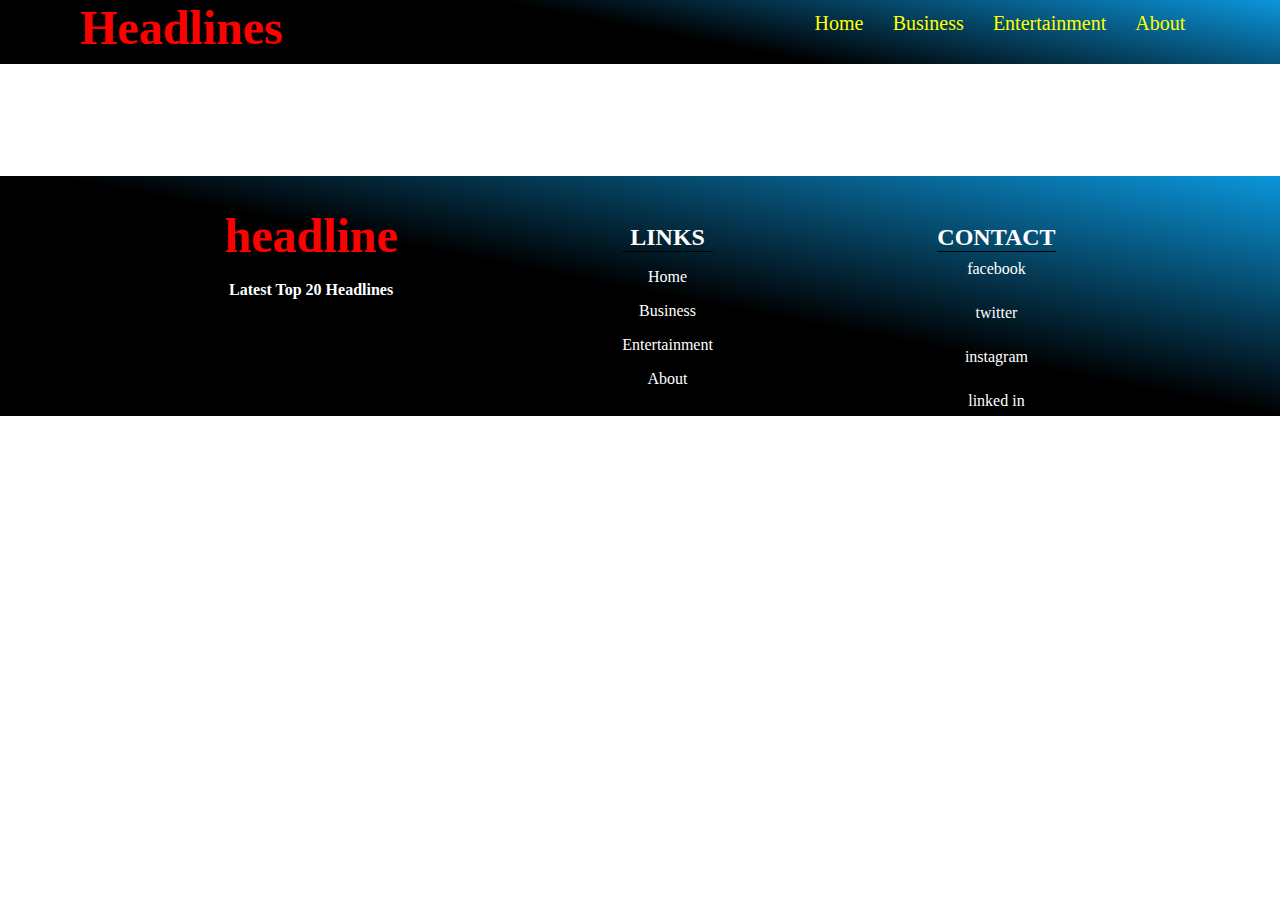
<file: index.html>
<!DOCTYPE html>
<html lang="en">

<head>
  <title>Headlines</title>
  <link rel="stylesheet" href="https://cdnjs.cloudflare.com/ajax/libs/font-awesome/4.7.0/css/font-awesome.min.css">
  <link rel="stylesheet" href='index.css'>
</head>

<body>

  <!-- <div class="search-container">

    <form onsubmit="search(event)">
      <input class="search-input" type="text" id="search" value="" placeholder="Search here...">
      <button type="submit" class="search-button" type="submit"><i class="fa fa-search"></i></button>
    </form>


  </div> -->



  <div class="nav-container">
    <div class="logo">
      <a href="index.html">
        Headlines
      </a>
    </div>


    <div class="nav-links">
      <a href="index.html">Home</a>
      <a href="business.html">Business</a>
      <a href="entertainment.html">Entertainment</a>
      <a href="#">About</a>
    </div>

    <!-- <div class="search-container">
            <form onsubmit="search(event)">
              <input class="search-input" type="text" placeholder="Search here..." >
              <button type="submit" class="search-button" type="submit"><i class="fa fa-search"></i></button>
            </form>
          </div> -->
  </div>
  
   

  <br>

  <div class="news-background" id="news">
    <h1 id="progress-report"></h1>
  </div>
  <div class="news-card-container" id="searchInput">

    <h1 id="progress-report"></h1>
  </div>

  <br>
  <br>

  <footer class="footer">
    <div class="fotter-container">
      <div  class="fotter-info">
        <h4>headline</h4><br>
        <p> latest top 20 Headlines </p>
       
        
      </div>
      <div class="imp-links">
        <h4>Links</h4>
        <ul>
          <li><a href="index.html">Home</a> </li>
          <li><a href="business.html">Business</a> </li>
          <li><a href="entertainment.html">Entertainment</a></li>
          <li><a href="#">About</a> </li>
        </ul>
      </div>
      <div class="contact-area">
        <h4>Contact</h4>

        <p>facebook</p> <br>   
        <p>twitter</p><br> 
        <p>instagram</p><br> 
        <p>linked in</p>
      </div>


    </div>
  </footer>
  <script src="index.js"></script>
</body>

</html>
</file>
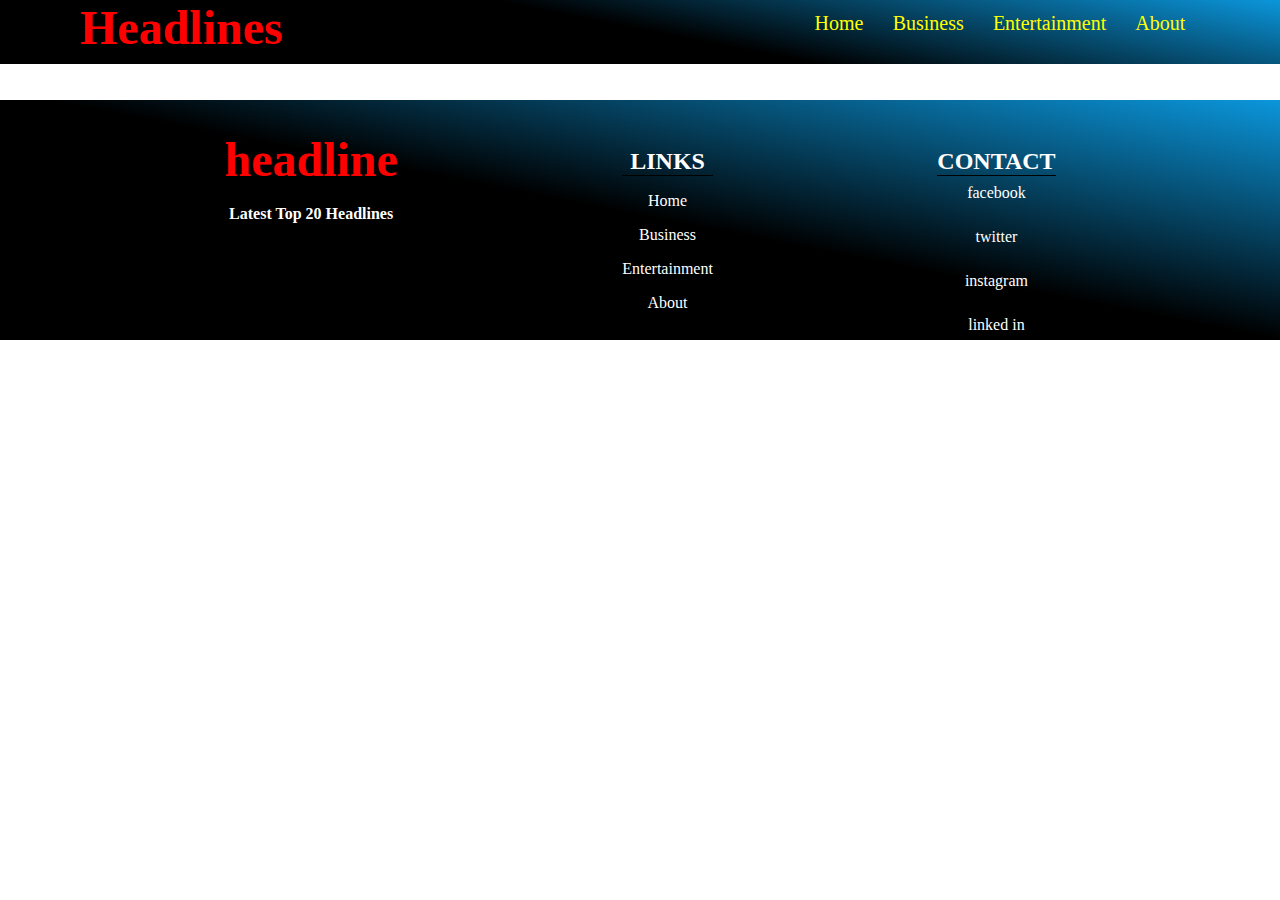
<file: business.html>
<!DOCTYPE html>
<html lang="en">
<head>
   
    <title>Headlines</title>
    <link rel="stylesheet" href="https://cdnjs.cloudflare.com/ajax/libs/font-awesome/4.7.0/css/font-awesome.min.css">
    <link rel="stylesheet" href='index.css'>
</head>
<body>
   <!-- <div class="nav-container">
       
        <a href="index.html">
            Headlines.com
         </a>
     
            
            <div class="nav-links">
                <a href="index.html">Home</a>
                <a href="business.html">businessNews</a>
                <a href="entertainment.html">entertainmentNews</a>
                <a href="#">About</a>
            </div>
      
           
         
       
   </div>



    <div class="container">
        <h1>News Headlines</h1>
    </div>

    <div class="top-news-container">
        <h4>business news <span >by Headlines.com</span></h4>
    </div><br>
    <hr class="hr"> -->
    <!-- <div class="search-container">

        <form onsubmit="search(event)">
          <input class="search-input" type="text" placeholder="Search here...">
          <button type="submit" class="search-button" type="submit"><i class="fa fa-search"></i></button>
        </form>
    
    
      </div> -->
    
    
    
      <div class="nav-container">
        <div class="logo">
          <a href="index.html">
            Headlines
          </a>
        </div>
    
    
        <div class="nav-links">
          <a href="index.html">Home</a>
          <a href="business.html">Business</a>
          <a href="entertainment.html">Entertainment</a>
          <a href="#">About</a>
        </div>
    
        <!-- <div class="search-container">
                <form onsubmit="search(event)">
                  <input class="search-input" type="text" placeholder="Search here..." >
                  <button type="submit" class="search-button" type="submit"><i class="fa fa-search"></i></button>
                </form>
              </div> -->
      </div>
      

<!-- 
    <div class="news-card-container" id ="news">
       
       
    </div>
    <br><br> -->
    <div class="news-card-container" id="news">
        <h1 id="progress-report"></h1>
      </div>
      <div class="news-card-container" id="searchInput">
    
        <h1 id="progress-report"></h1>
      </div>
    
      <br>
      <br>

    
    <footer class="footer">
        <div class="fotter-container">
          <div  class="fotter-info">
            <h4>headline</h4><br>
            <p> latest top 20 Headlines </p>
           
            
          </div>
          <div class="imp-links">
            <h4>Links</h4>
            <ul>
              <li><a href="index.html">Home</a> </li>
              <li><a href="business.html">Business</a> </li>
              <li><a href="entertainment.html">Entertainment</a></li>
              <li><a href="#">About</a> </li>
            </ul>
          </div>
          <div class="contact-area">
            <h4>contact</h4>
    
            <p>facebook</p> <br>   
            <p>twitter</p><br> 
            <p>instagram</p><br> 
            <p>linked in</p>
          </div>

          
          
    
    
        </div>
      </footer>
    
    <script src="business.js"></script>
</body>
</html>
</file>
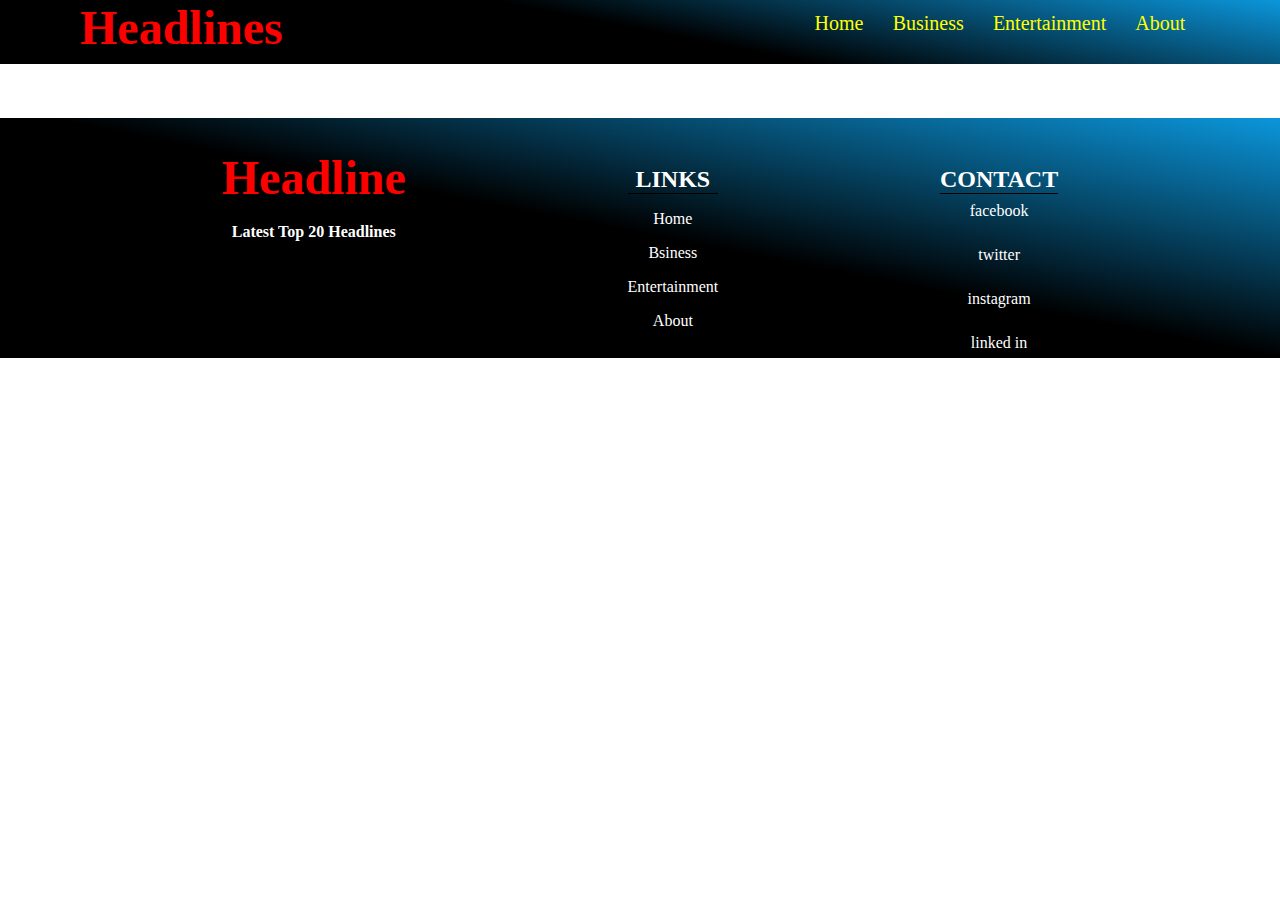
<file: entertainment.html>
<!DOCTYPE html>
<html lang="en">
<head>
   
    <title>Headlines</title>
    <link rel="stylesheet" href="https://cdnjs.cloudflare.com/ajax/libs/font-awesome/4.7.0/css/font-awesome.min.css">
    <link rel="stylesheet" href='index.css'>
</head>
<body>
 
    <!-- <div class="search-container">

        <form onsubmit="search(event)">
          <input class="search-input" type="text" placeholder="Search here...">
          <button type="submit" class="search-button" type="submit"><i class="fa fa-search"></i></button>
        </form>
    
    
      </div>
     -->
    
    
      <div class="nav-container">
        <div class="logo">
          <a href="index.html">
            Headlines
          </a>
        </div>
    
    
        <div class="nav-links">
          <a href="index.html">Home</a>
          <a href="business.html">Business</a>
          <a href="entertainment.html">Entertainment</a>
          <a href="#">About</a>
        </div>
    
        <!-- <div class="search-container">
                <form onsubmit="search(event)">
                  <input class="search-input" type="text" placeholder="Search here..." >
                  <button type="submit" class="search-button" type="submit"><i class="fa fa-search"></i></button>
                </form>
              </div> -->
      </div>
    
      
      
    
    
      <br>


  
    <div class="news-card-container" id="news">
        <h1 id="progress-report"></h1>
      </div>
      <div class="news-card-container" id="searchInput">
    
        <h1 id="progress-report"></h1>
      </div>
    
      <br>
      <br>

   
     <footer class="footer">
        <div class="fotter-container">
          <div  class="fotter-info">
            <h4>Headline</h4><br>
            <p> latest top 20 Headlines </p>
           
            
          </div>
          <div class="imp-links">
            <h4>Links</h4>
            <ul>
              <li><a href="index.html">Home</a> </li>
              <li><a href="business.html">Bsiness</a> </li>
              <li><a href="entertainment.html">Entertainment</a></li>
              <li><a href="#">About</a> </li>
            </ul>
          </div>
          <div class="contact-area">
            <h4>contact</h4>
    
            <p>facebook</p> <br>   
            <p>twitter</p><br> 
            <p>instagram</p><br> 
            <p>linked in</p>
          </div>
    
    
        </div>
      </footer>
    <script src="entertainment.js"></script>
</body>
</html>
</file>
<file: index.css>
* {
	margin: 0%;
	padding: 0%;
	box-sizing: border-box;
}
.top-news-container {
	text-align: center;
	margin-top: 5rem;
	display: flex;
	flex-wrap: wrap;
	text-align: center;
	justify-content: center;
}

.top-news-container h4 {
	font-size: 2rem;
	font-family: 'Times New Roman', Times, serif;
	text-transform: uppercase;
	color: white;
}

.top-news-container h4 span {
	color: white;
	background-color: grey;
	border: 1px solid grey;
	border-radius: 5px;

}

.hr {
	color: grey;
	opacity: 0.8;
	box-shadow: rgba(0, 0, 0, 0.3) 0px 19px 38px, rgba(0, 0, 0, 0.22) 0px 15px 12px;
}




.news-background {
	
	background-attachment: fixed;
	background-repeat: no-repeat;
	background-attachment: fixed;
	background-position: center;
	background-size: cover;
	margin-top: 3rem;
	margin-right: 3rem;
	margin-left: 3rem;
	padding: 5px;
	display: flex;
	flex-direction: row;
	flex-wrap: wrap;
	justify-content: space-between;
	text-align: center;
	
}
.news-detail {
	border-radius: 12px;
	margin: 15px;
	margin-bottom: 1rem;
	display: flex;
	flex-direction: column;
	text-align: center;
	justify-content: center;
    width: 80%;
	position: relative;
	padding: 1rem;
	border:1px solid black;
	
}
.news-card-heading {
	width:60%;
	
	border-radius: 12px;
	padding: 5px;
	box-shadow: rgba(0, 0, 0, 0.3) 0px 19px 38px, rgba(0, 0, 0, 0.22) 0px 15px 12px;
	color: black;
}
.news-detail p {
	width:60%;
	color: black;
	font-family: 'Times New Roman', Times, serif;
	padding: 5px;
	font-weight: bold;
}
.news-card-image {
	position: absolute;
	right: 2rem;
	border-radius: 4px;
}
.breaking-news {
	color: black;
}
.card-button {
	border-radius:3rem;
	border: none;
    width:12rem;
	height: 1.5rem;
	padding: 3px;
    margin-left: 3rem;
    margin-bottom: 1rem;
	background-color: blue;
	
	transition: all 0.3s linear; 
}

.card-button:hover {
	
	transform: scale(0.8); 
}

.card-button a {
	text-decoration: none;
	color: white;
}


/*==============================================footer =======================================================*/

.footer {
	background: rgb(0,0,0);
    background: linear-gradient(11deg, rgba(0,0,0,1) 51%, rgba(11,150,219,1) 100%, rgba(218,126,126,1) 100%, rgba(7,43,144,1) 100%, rgba(0,212,255,1) 100%);
	text-align: center;
	height: 15rem;

	color: white;
	margin: 0 auto;
}
.fotter-container{

	display:flex;
	justify-content: space-evenly;

}
.fotter-info{
	/* border:1px solid red; */
	/* left: 0;
	position: absolute; */

}
.fotter-info h4{
	font-weight: bolder;
	text-decoration: none;
	font-size: 3rem;
	color: red;
	text-align: center;
	margin-top: 2rem;

}
.fotter-info p{
	font-weight: bolder;
	text-transform:capitalize;
	text-align: center;
	
	

}
.imp-links{
	border-bottom:1px solid black ;
}
	
.imp-links h4{
	font-weight: bolder;
	text-decoration: none;
	font-size: 1.5rem;
    text-align: center;
	margin-top: 3rem;
	color: white;
	border-bottom:1px solid black ;
	text-transform: uppercase;


}
.imp-links ul li {
	list-style: none;
	margin-top: 1rem;

	
	
}
.imp-links ul li a{
	/* margin-top: 2rem; */
	text-decoration: none;
	color: white;
}
.contact-area{
	border-bottom: 1px sold red;

}
.contact-area h4{
	font-weight: bolder;
text-decoration: none;
font-size: 1.5rem;
text-align: center;
margin-top: 3rem;
color: white;
border-bottom:1px solid black ;
text-transform: uppercase;
}
.contact-area p{
	margin-top: .5rem;
	color:white;
}


/*==============================================navbar =======================================================*/

.nav-container {
	display: flex;
	flex-direction: row;
	justify-content: space-between;
	background: rgb(0,0,0);
    background: linear-gradient(11deg, rgba(0,0,0,1) 51%, rgba(11,150,219,1) 100%, rgba(218,126,126,1) 100%, rgba(7,43,144,1) 100%, rgba(0,212,255,1) 100%);
	width: 100vw;
}

.logo {
	height: 4rem;
	margin-left: 5rem;
}

.logo a {
	font-weight: bolder;
	text-decoration: none;
	font-size: 3rem;
	color: red;
	text-align: center;
}

.nav-links {
	width: 25rem;
	display: flex;
	flex-direction: row;
	justify-content: space-between;
	text-align: center;
	margin-right: 5rem;
	flex-wrap: wrap;
	
}

.nav-links a {
	margin: 0 auto;
	margin-top: 12px;
	text-decoration: none;
	text-transform: capitalize;
	font-size: 20px;
	transition:all 1s  linear;
	color:yellow;
}

.nav-links a:hover {

	border-radius: 2px;
	transform: scale(1.2);
	color: black   ;

    /* padding:5px; */
}

.search-container{
	height: 3rem;
	width: 100vw;
	text-align: center;
	display: flex;
	/* background-color: rgb(77, 82, 82); */
	background: rgb(238,174,202);
background: linear-gradient(90deg, rgba(238,174,202,1) 0%, rgba(7,58,193,0.6895133053221288) 93%);
	justify-content: center;
	position: fixed;
	z-index: 1;
}

.search-input {
    width:18rem;
    height: 2rem;
    border-radius: 12px;
    border: 1px solid white;
    padding: 13px;
}
.search-button{
    height: 2rem;
    width: 3rem;
    margin-right: 1rem;
    margin-top:10px;
    font-size: 1rem;
    font-weight: bolder;
    color: green;
    border:none;
    background-color: none;
    border-radius: 12px;
}
.search-container button:hover {
    background: #ccc;
  }
  .hide{
	  display: none;
  }
</file>
